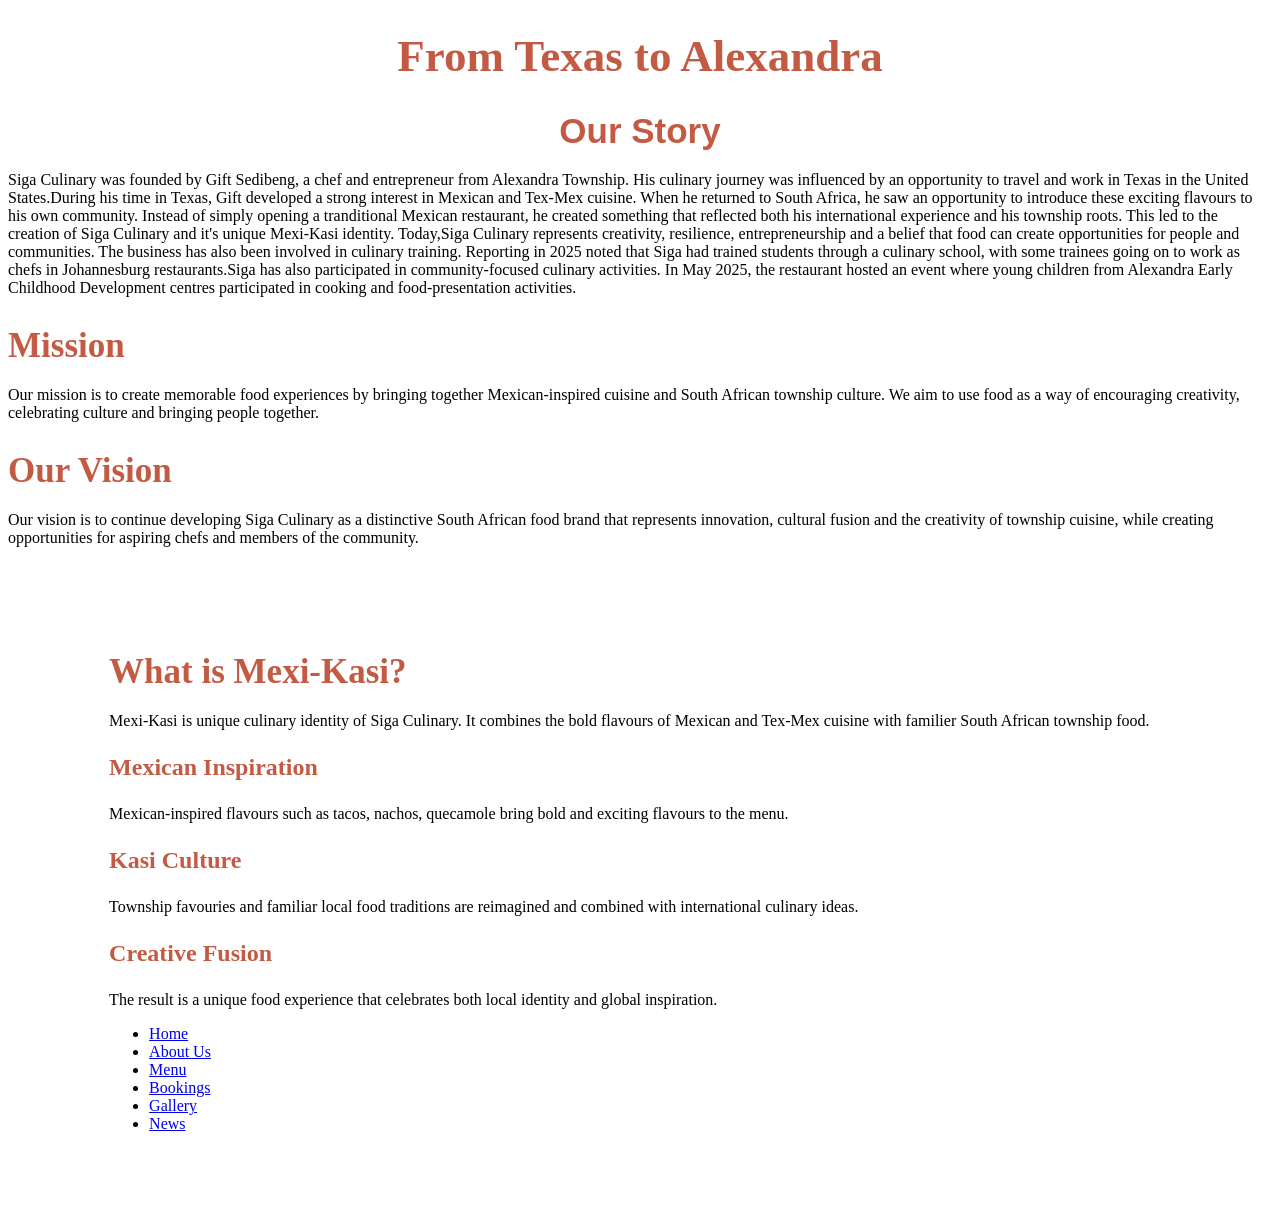
<file: aboutus.html>
<!DOCTYPE html>
<html lang="en">
   <head>
    <meta charset="UTF-8">
    <meta name="viewport" content="width=device-width, initial-scale=1.0">
        <title>Siga Culinary  | About Us</title>
         <link href="mycssfile.css" rel="stylesheet" type="text/css"/>
    </head>
    
    <h1 style="text-align: center;font-family: fantasy;">
        From Texas to Alexandra

    </h1>


    <h2 style="text-align: center;font-family:Verdana, Geneva, Tahoma, sans-serif;">
        Our Story
    </h2>
    <p>
        Siga Culinary was founded by Gift Sedibeng, a chef and entrepreneur from Alexandra Township. His culinary journey was influenced by an opportunity to travel and work in Texas in the United States.During his time in Texas, 
        Gift developed a strong interest in Mexican and Tex-Mex cuisine. When he returned to South Africa, he saw an opportunity to introduce these exciting flavours to his own community.
        Instead of simply opening a tranditional Mexican restaurant, he created something that reflected both his international experience and his township roots. This led to the creation of 
        Siga Culinary and it's unique Mexi-Kasi identity. Today,Siga Culinary represents creativity, resilience, entrepreneurship and a belief that food can create opportunities for people and communities.
        The business has also been involved in culinary training. Reporting in 2025 noted that Siga had trained students through a culinary school, with some trainees going on to work as chefs in Johannesburg restaurants.Siga has also participated in community-focused culinary activities.
        In May 2025, the restaurant hosted an event where young children from Alexandra Early Childhood Development centres participated in cooking and food-presentation activities. 
    </p>
<h2 style="position: sticky;"> Mission</h2>

Our mission is to create memorable food experiences by bringing together Mexican-inspired cuisine and South African township culture. We aim to use food as a way of encouraging creativity, celebrating culture and bringing people together.

<h2 style="position: sticky;">Our Vision</h2>

Our vision is to continue developing Siga Culinary as a distinctive South African food brand that represents innovation, cultural fusion and the creativity of township cuisine, while creating opportunities for aspiring chefs and members of the community.


    </p>
    <section class="mexi-kasi section">

        
            <h2>
                What is Mexi-Kasi?
            </h2>
        <p>
            Mexi-Kasi is unique culinary identity of Siga Culinary. It combines the bold flavours of Mexican and Tex-Mex cuisine with familier South African township food.
        </p>
        <div class="mexi-container">
            <div class="mexi-card">
                <i class="fa-solid fa-pepper-hot"></i>

                <h3>
                    Mexican Inspiration
                </h3>
                <p>
                    Mexican-inspired flavours such as tacos, nachos, quecamole bring bold and exciting flavours to the menu.
                </p>
        </div>
        <div class="mexi-card">
            <i class="fa-solid fa-burger"></i>
            <h3>
                Kasi Culture
            </h3>
            <p>
                Township favouries and familiar local food traditions are reimagined and combined with international culinary ideas.
            </p>
        </div>
        <div class="mexi-card">
            <i class="fa-solid fa-utensils"></i>
                <h3>
                    Creative Fusion
                </h3>
            <p>
                The result is a unique food experience that celebrates both local identity and global inspiration.
            </p>
        </div>

        <ul class="nav-links">
            <li><a href="index.html" class="active"> Home</a></li>
            <li><a href="aboutus.html"> About Us</a></li>
            <li><a href="menu.html"> Menu</a></li>
            <li><a href="bookings.html">Bookings</a></li>
            <li><a href="gallery.html"> Gallery </a></li>
            <li><a href="news.html">News</a></li>
        </ul>
    </section>
</file>
<file: mycssfile.css>
#body {
    font-family: 'Poppins', sans-serif;
    background-color: #fffaf3;
    color: #333333;
    line-height: 1.6;
}

.header {
    background-color: #5a2418;
    padding: 15px 40px;
    display: flex;
    align-items: center;
    justify-content: space-between;
    position: sticky;
    z-index: 1000;
}

.logo {
    width: 75px;
    height: 75px;
    object-fit: contain;
}

nav ul {
    list-style: none;
    display: flex;
    gap: 25px;
}
nav ul li a {
    color: white;
    text-decoration: none;
    font-weight: 500;
    transition: 0.3s;
}
nav ul li a:hover {
    color: #e8a84e;
}

h1, h2,h3 {
    font-family: 'Playfair Display', serif;
    color: #c35b44;
}

h1 {
    font-size: 45px;
    margin-bottom: 15px;
}
h2 {
    font-size: 35px;
    margin-bottom: 20px;
}
h3 {
    font-size: 24px;
}

.hero {
    min-height: 550px;
    display: flex;
    align-items: center;
    justify-content: center;
    text-align: center;
    padding: 60px 20px;
    background: linear-gradient(
        rgba(0, 0, 0, 0.45),
        rgba(0, 0, 0, 0.45)
    ),
    url('images/restaurant.jpg') center/cover no-repeat;
    color: white;
}
.hero h1 {
    color: white;
    font-size: 55px;
}
.hero p {
    max-width: 700px;
    margin: 0 auto 25px;
    font-size: 18px;
}

.btn {
    display: inline-block;
    background-color: #e8a84e;
    color: #ffffff;
    padding: 12px 25px;
    border-radius: 5px;
    text-decoration: none;
    font-weight: 600;
    transition: 0.3s;
}
.btn:hover {
    background-color: #b6553f;
    transform: translateY(-2px);
}

section {
    padding: 60px 8%;
}
container {
    max-width: 1200px;
    margin: auto;
}
text-center {
    text-align: center;
}
.logo {
    width: 75px;
    height: 75px;
    object-fit: contain;
}

 about {
    display: flex;
    align-items: center;
    gap: 50px;
}
about img {
    width: 50%;
    max-width: 550px;
    border-radius: 10px;
}
about-text {
    flex: 1;
}
about-text p {
    margin-bottom: 15px;
}

menu-container {
    max-width: 1000px;
    margin: auto;
}
.menu-item {
    background-color: white;
    margin-bottom: 20px;
    padding: 25px;
    border-radius: 8px;
    border-left: 5px solid #e8a84e;
    box-shadow: 0 3px 10px rgba(0, 0, 0, 0.08);
}
 menu-item h3 {
    display: flex;
    justify-content: space-between;
}
price {
    color: #b45309;
    font-weight: 600;
}

.gallery {
    display: grid;
    grid-template-columns: repeat(3, 1fr);
    gap: 20px;
}

.gallery img {
    width: 100%;
    height: 280px;
    object-fit: cover;
    border-radius: 8px;
    transition: 0.3s;
}

.gallery img {
    width: 100%;
    height: 280 px;
    object-fit: cover;
    border-radius: 8px;
    transition: 0.3s;
}

 gallery img:hover {
    transform: scale(1.03);
}

.booking-form {
    max-width: 700px;
    margin: auto;
    background-color: white;
    padding: 35px;
    border-radius: 10px;
    box-shadow: 0 3px 15px rgba(0, 0, 0, 0.1);
}
.form-group {
    margin-bottom: 20px;
}
.form-group label {
    display: block;
    margin-bottom: 7px;
    font-weight: 500;
}
.form-group input,
.form-group select,
.form-group textarea {
    width: 100%;
    padding: 12px;
    border: 1px solid #cccccc;
    border-radius: 5px;
    font-family: 'Poppins', sans-serif;
}
.form-group textarea {
    height: 120px;
    resize: vertical;
}
button {
    border: none;
    cursor: pointer;
}


.news-card {
    background-color: white;
    border-radius: 10px;
    overflow: hidden;
    box-shadow: 0 3px 12px rgba(0, 0, 0, 0.1);
}

.news-card img {
    width: 100%;
    height: 220px;
    object-fit: cover;
}

.news-content {
    padding: 20px;
}
.news-content p {
    margin: 10px 0 20px;
}

.contact-container {
    display: grid;
    grid-template-columns: 1fr 1fr;
    gap: 40px;
}

.contact-info {
    background-color: #653024;
    color: white;
    padding: 35px;
    border-radius: 10px;
}

.contact-info h2 {
    color: white;
}

.contact-info p {
    margin-bottom: 15px;
}

footer {
    background-color: #b6553f;
    color: white;
    text-align: center;
    padding: 30px 20px;
}


@media (max-width: 350px) {
    header {
        flex-direction: column;
        gap: 15px;
        padding: 15px;
    }
    nav ul {
        flex-wrap: wrap;
        justify-content: center;
        gap: 15px;
    }
    .hero h1 {
        font-size: 40px;
    }
    .about {
        flex-direction: column;
    }
    .about img {
        width: 100%;
    }
    .gallery {
        grid-template-columns: 1fr;
    }
    .news-grid {
        grid-template-columns: 1fr;
    }
    .contact-container {
        grid-template-columns: 1fr;
    }
    h1 {
        font-size: 36px;
    }
    h2 {
        font-size: 30px;
    }
}
</file>
